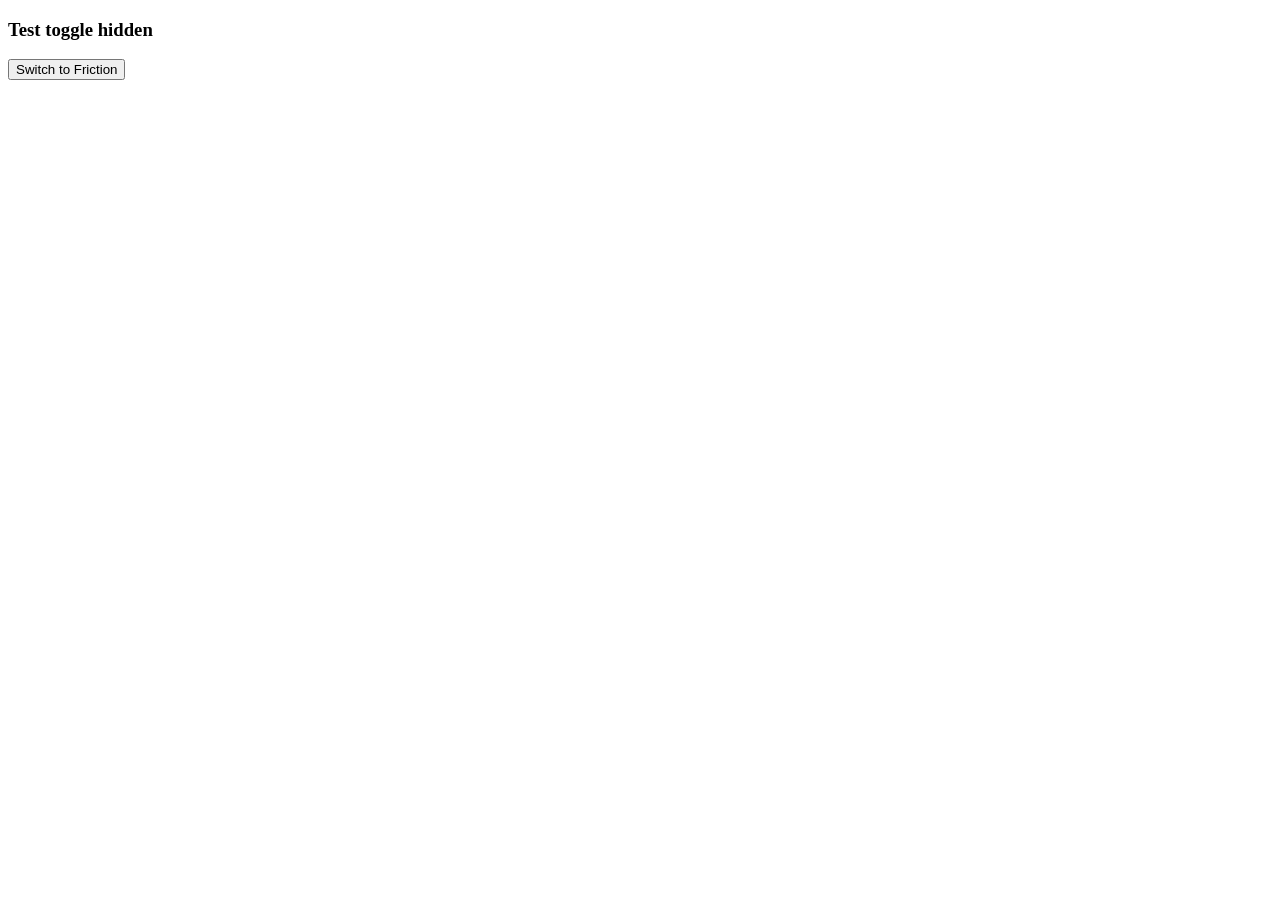
<file: test-toggle.html>
<!DOCTYPE html>
<html>
<head>
  <style>
    .input-group { background: lightblue; padding: 20px; }
    .input-group.hidden { display: none; }
  </style>
</head>
<body>
  <h3>Test toggle hidden</h3>
  <div class="input-group hidden" id="inputsFriction">
    <p>Friction inputs here</p>
    <select id="surfaceSelect"><option>Test</option></select>
    <input type="range" id="sliderMassFric" value="5"/>
    <span id="valMassFric"></span>
  </div>
  <button onclick="test()">Switch to Friction</button>
  <script>
    function test() {
      const name = 'friction';
      document.getElementById('inputsFriction').classList.toggle('hidden', name !== 'friction');
      console.log('After toggle, hidden?', document.getElementById('inputsFriction').classList.contains('hidden'));
      
      // Sync sliders như lab.js
      const sliderMass = document.getElementById('sliderMassFric');
      if (sliderMass) {
        document.getElementById('valMassFric').textContent = sliderMass.value + ' kg';
        console.log('Slider value:', sliderMass.value);
      } else {
        console.error('sliderMassFric not found!');
      }
    }
  </script>
</body>
</html>
</file>
